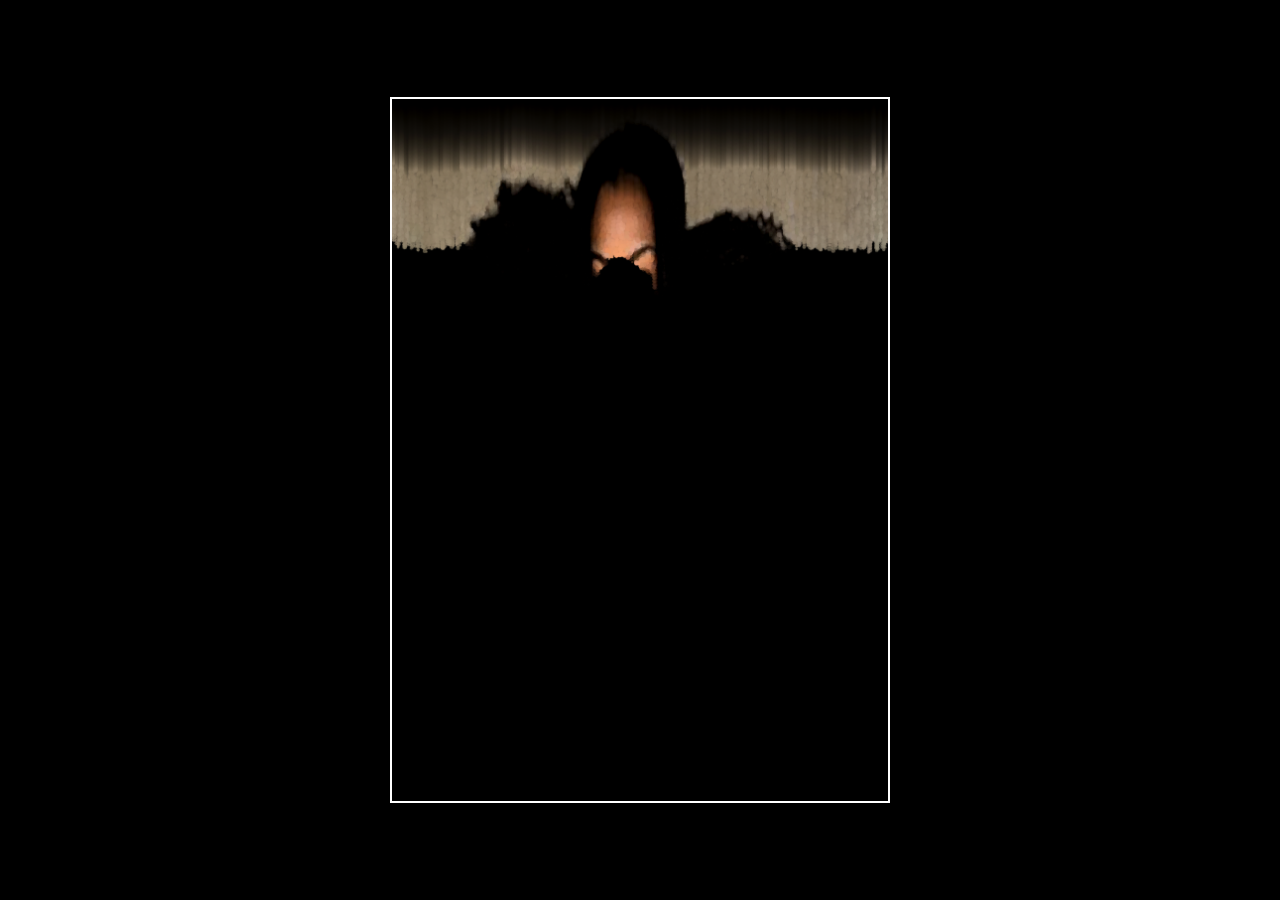
<file: new/index.html>
<!DOCTYPE html>
<html lang="en">

<head>
    <meta charset="UTF-8">
    <meta http-equiv="X-UA-Compatible" content="IE=edge">
    <meta name="viewport" content="width=device-width, initial-scale=1.0">
    <title>Document</title>
    <link rel="stylesheet" href="/new/index.css">
</head>
<canvas id="canvas1"></canvas>

<body>

</body>
<script src="/new/index.js"></script>

</html>
</file>
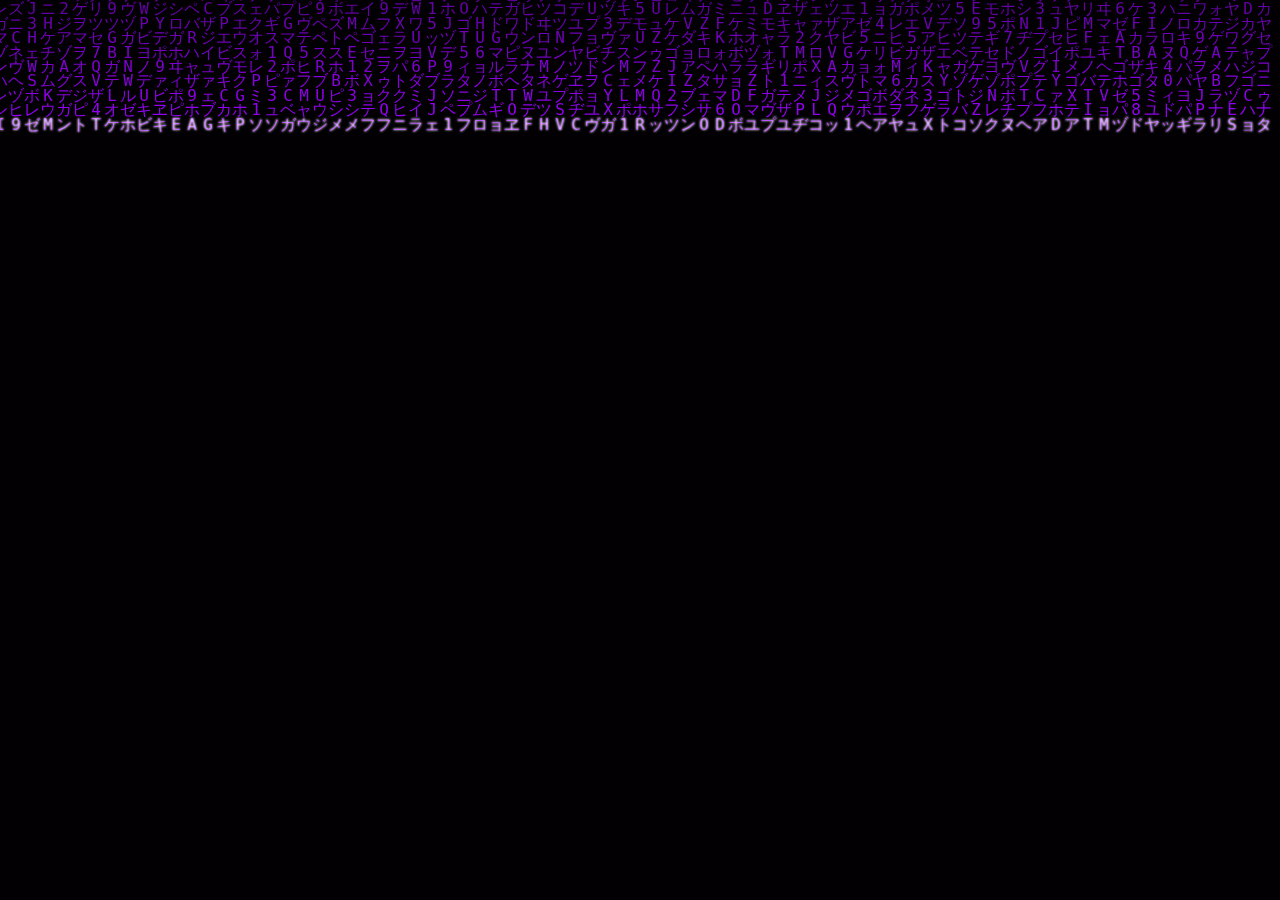
<file: matrix/matrix.html>
<!DOCTYPE html>
<html lang="en">

<head>
    <meta charset="UTF-8">
    <meta http-equiv="X-UA-Compatible" content="IE=edge">
    <meta name="viewport" content="width=device-width, initial-scale=1.0">
    <title>Document</title>
    <link rel="stylesheet" href="/matrix/matrix.css">
</head>

<body>
    <canvas id='canvas1'></canvas>
    <canvas id='canvas2'></canvas>
</body>
<script src="/matrix/matrix.js"></script>

</html>
</file>
<file: new/index.css>
* {
    margin: 0;
    padding: 0;
    box-sizing: border-box;
    background-color: black;
}

#canvas1 {
    border: 2px solid #fff;
    position: absolute;
    top: 50%;
    left: 50%;
    transform: translate(-50%, -50%);
    width: 500px;
    height: 706px;
}
</file>
<file: matrix/matrix.css>
html {
    background: rgb(4, 1, 6);
    height: 100%;
    overflow: hidden;
}

body {
    margin: 0;
    padding: 0;
    height: 100%;
}
canvas {
    position: absolute;
    top:0;
    left: 0;
}
#canvas2 {
  filter: blur(1px);
}
</file>
